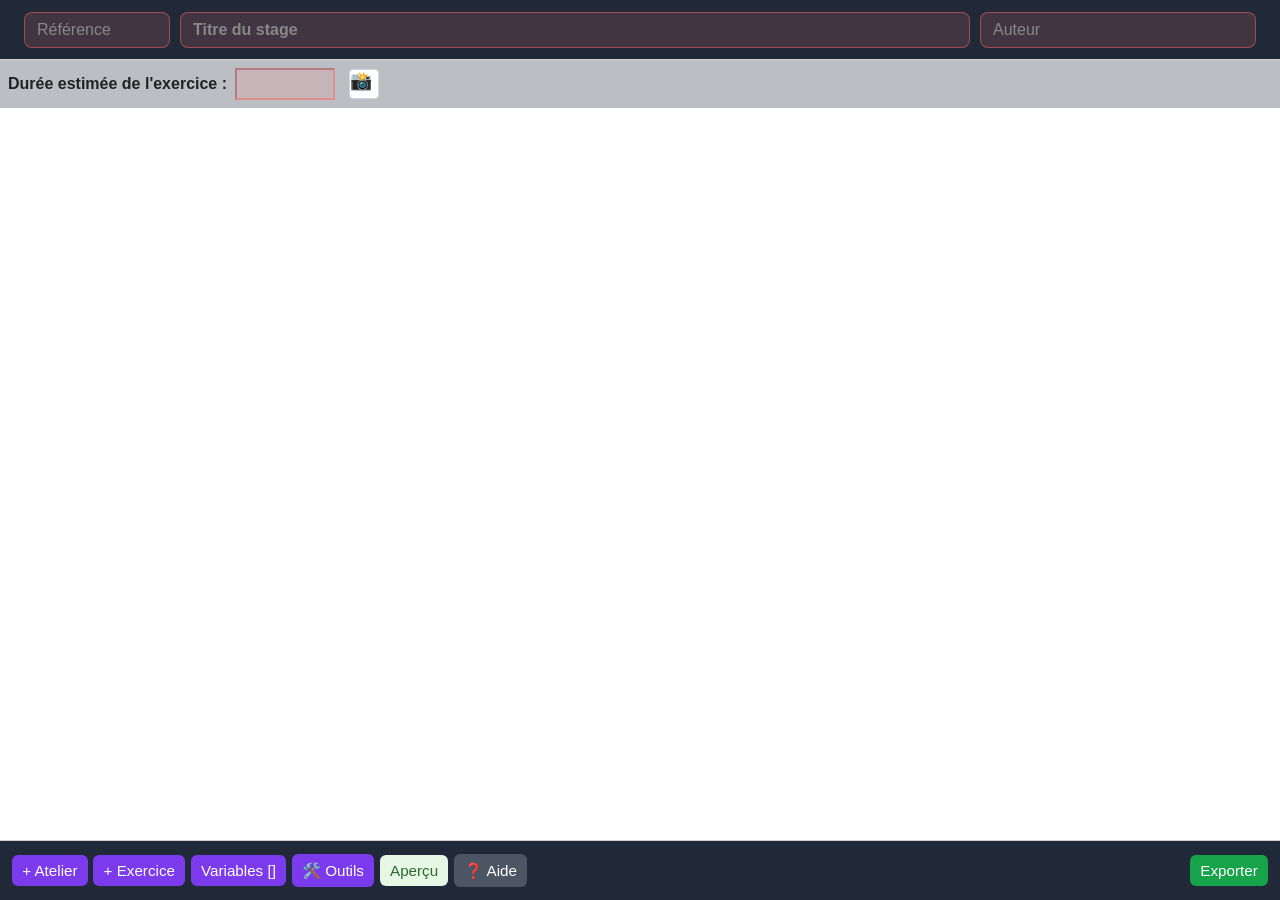
<file: docs/writer/index.html>
<!DOCTYPE html><html lang="fr">
<head>
    <meta charset="utf-8">
    <title>Edition d'un stage</title>
    <link rel="stylesheet" href="../assets/contenu.css">
    <link id="ibThemeCss" rel="stylesheet" href="../assets/themes/original.css" >
    <link rel="stylesheet" href="../writer/writer.css">
    <link rel="icon" href="../assets/images/favicon.png">
</head>
<body>
<header id="ibHeader">
    <input id="stageReference" placeholder="Référence">
    <input id="stageTitle" placeholder="Titre du stage">
    <input id="stageAuthor" placeholder="Auteur">
</header>
<main id="writerMain">
    <nav id="writerNavigation">
    </nav>
    <section id="writerEditor">
        <div id="ExerciceHeader">
            <label id="writerAtelierTitleLabel" for="writerAtelierTitle">Atelier :</label>
            <input id="writerAtelierTitle">
            <button id="btnDeleteAtelier" class="ibDeleteButton" title="Supprimer l'atelier">✖</button>
            <label id="writerExerciceTitleLabel" for="writerExerciceTitle">Exercice :</label>
            <input id="writerExerciceTitle">
            <button id="btnDeleteExercice" class="ibDeleteButton" title="Supprimer l'exercice">✖</button>
            <label id="writerExerciceLengthLabel" for="writerExerciceLength">Durée :</label>
            <input id="writerExerciceLength">
            <buton id="illustrationButton">📸</buton>
        </div>
        <textarea id="writerContenu"></textarea>
    </section>
</main>
<footer id="ibFooter">
    <div id="writerFooterTools">
        <button id="btnAddAtelier" class="ibActionButton">+ Atelier</button>
        <button id="btnAddExercice" class="ibActionButton">+ Exercice</button>
        <button id="btnAddSommaire" class="ibActionButton">+ Sommaire</button>
        <button id="btnVariables" class="ibActionButton">Variables []</button>
        <button id="btnTools" class="ibActionButton">🛠️ Outils</button>
        <button id="btnPreview" class="ibActionButton">Aperçu</button>
        <button id="btnHelp" class="ibActionButton">❓ Aide</button>
    </div>
    <button id="btnExport" class="ibActionButton">Exporter</button>
</footer>
<!-- Boîte de dialogue Writer -->
<div id="ibWriterDialogOverlay">
<aside id="ibWriterDialog" class="ibModal">
    <div class="ibModalHeader">
        <span id="ibWriterDialogTitle">Titre</span>
        <button id="ibWriterDialogClose" class="ibModalClose" title="Fermer">✕</button>
    </div>
    <div id="ibWriterDialogContent" class="ibModalContent"></div>
    <div id="ibWriterDialogButtons"></div>
</aside>
</div>
<!-- Barre d'outils ibCAN -->
<div id="ibWriterStyleBar">
    <span class="ibWriterStyleHandle">🛠️</span>
    <button title="Titre de section" onclick="setHeading(2);">T1</button>
    <button title="Titre de sous-section" onclick="setHeading(3);">T2</button>
    <span class="ibWriterStyleSeparator"></span>
    <button title="Gras" onclick="toggleBold()"><b>B</b></button>
    <button title="Italique" onclick="toggleItalic()"><i>I</i></button>
    <button title="Ligne/Bloc de code" onclick="toggleCode()">Code</button>
    <span class="ibWriterStyleSeparator"></span>
    <button title="Tâche numérotée" onclick="toggleNumberedList();">1.</button>
    <button title="Puce" onclick="toggleBulletList();">•</button>
    <button title="Note (clic droit : autres encadrés)" onclick="toggleBlockquote();" oncontextmenu="openAdmonitionMenu(event); return false;">></button>
    <span class="ibWriterStyleSeparator"></span>
    <button title="Lien" onclick="insertLink();">🔗</button>
    <button title="Fichier inclus" onclick="openAttachmentEditor();">📎</button>
    <button title="Image/Illustration" onclick="const image = getCurrentImage(); if (image.path && !image.internal) openExternalImageEditor(); else openImageEditor();">🖼️</button>
    <button title="Variables" id="styleBarVarButton" onclick="openVariableInsert();">[ ]</button>
    <button title="Tableau" onclick="openTableEditor();">⊞</button>
    <span class="ibWriterStyleSeparator"></span>
    <button id = "btnUndo" onclick = "undoLastAction();">↩</button>
    <button id = "btnRedo" onclick = "redoLastAction();">↪</button>
    <button id="ibWriterStyleClose" class="ibModalClose" title="Fermer">✕</button>
</div>
<div id="admonitionMenu" class="ibContextMenu">
    <button onclick="toggleBlockquote('TIP'); this.parentElement.classList.remove('ibContextMenuVisible');">💡 Astuce</button>
    <button onclick="toggleBlockquote('WARNING'); this.parentElement.classList.remove('ibContextMenuVisible');">⚠️ Attention</button>
    <button onclick="toggleBlockquote('IMPORTANT'); this.parentElement.classList.remove('ibContextMenuVisible');">📌 Important</button>
    <button onclick="toggleBlockquote('QUESTION'); this.parentElement.classList.remove('ibContextMenuVisible');">❓ Question</button>
</div>
<script src="../assets/pythonTransfer.js"></script>
<script src="../assets/jszip.min.js"></script>
<script src="../assets/common.js"></script>
<script src="../writer/writer.js"></script>
</body></html>
</file>
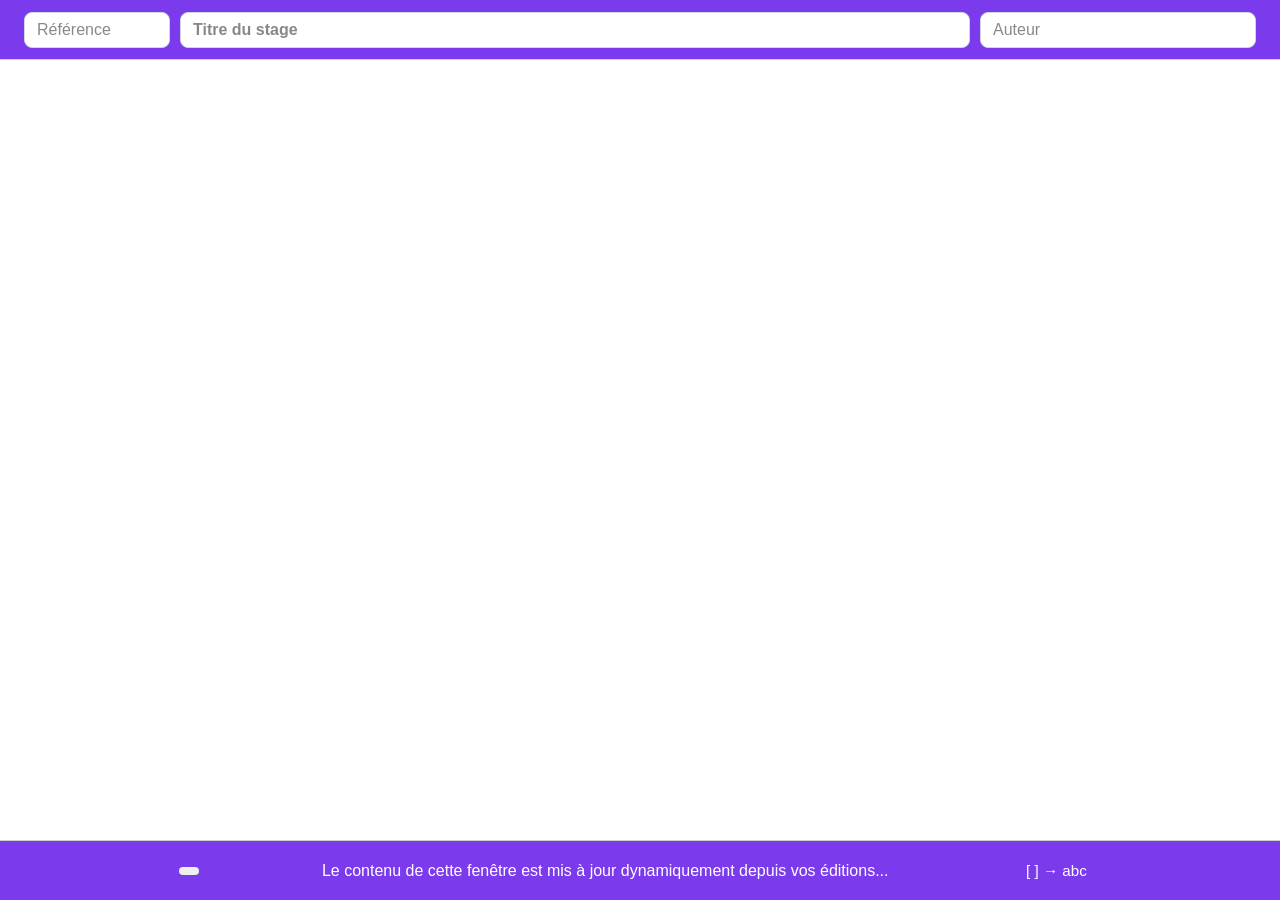
<file: docs/writer/preview.html>
<!DOCTYPE html>
<html lang="fr">
<head>
    <meta charset="utf-8">
    <title>Aperçu ibCAN</title>
    <link rel="stylesheet" href="../assets/contenu.css">
    <link id="ibThemeCss" rel="stylesheet" href="../assets/themes/original.css" >
    <link rel="stylesheet" href="../writer/writer.css">
    <link rel="icon" href="../assets/images/favicon.png">
</head>
<body>
    <header id="ibHeader" class="preview">
        <input id="stageReference" placeholder="Référence" readonly>
        <input id="stageTitle" placeholder="Titre du stage" readonly>
        <input id="stageAuthor" placeholder="Auteur" readonly>
    </header>
    <div id="ExerciceHeader" class="preview">
            <label id="writerAtelierTitleLabel" for="writerAtelierTitle">Atelier :</label>
            <input id="writerAtelierTitle" readonly>
            <label id="writerExerciceTitleLabel" for="writerExerciceTitle">Exercice :</label>
            <input id="writerExerciceTitle" readonly>
            <label for="writerExerciceLength">Durée :</label>
            <input id="writerExerciceLength" readonly>
    </div>
    <div id="ibContent"></div>
    <footer id="ibFooter" class="preview">
        <button id="previewSyncButton" onclick="togglePreviewSync();"></button>
        <div>Le contenu de cette fenêtre est mis à jour dynamiquement depuis vos éditions...</div>
        <button id="btnPreviewVariables"  class="ibActionButton" onclick = "toggleShowVariables();">[ ] → abc</button>
    </footer>
<aside id="ibIllustrationPanel">
    <div id="ibIllustrationTab">Illustration</div>
    <div id="ibIllustrationContent">
        <a id="ibIllustrationZoom">🔍</a>
        <img id="ibIllustrationImage" alt="Illustration de l'exercice">
    </div>
</aside>
    <script src="../assets/pythonTransfer.js"></script>
    <script src="../assets/common.js"></script>
    <script src="marked.min.js"></script>
    <script src="preview.js"></script>
</body>
</html>
</file>
<file: docs/assets/contenu.css>
/* Taille de police modifiable */
:root {
    --ib-content-font-size: 1rem;
    --ib-current-progress: 0%;
}

/* Mise en page de la table des matières */
.somLab { margin-bottom: 2rem; }
.somLab ul { margin-top: .25rem; }
.somLabTit { font-size: 1.4em; font-weight: 600; margin-bottom: .25rem; }
#ibContent .somLabLink { display: inline-block; max-width: 100%; padding: 0; border-radius: 0; color: inherit; text-decoration: none; background: linear-gradient(to right, var(--ib-progress-background) var(--ib-progress, 0%), transparent var(--ib-progress, 0%)); }
#ibContent .somLabLink .somDuree { color: var(--ib-text-secondary); font-size: .65em; }
.somEx { margin-bottom: 0.3rem; }
.somExLink { text-decoration: none; display: inline-block; padding: .2rem .4rem; border-radius: 4px; background: linear-gradient( to right, var(--ib-progress-background) var(--ib-progress, 0%), transparent var(--ib-progress, 0%) ); }
.somExLink.ibHasNote { position: relative; }
.somExLink.ibHasNote::before { content: ""; position: absolute; left: -0.5rem; top: 0.15rem; width: 4px; height: 1rem; background: var(--ib-color-notes); border-radius: 2px; }
.somExLink.ibExerciceTermine { box-shadow: inset -4px 0 0 var(--ib-success-color); }
.somDuree { color: var(--ib-text-secondary); font-size: .9em; }

/*Liste des stages sur page d'accueil*/
.listeStages { list-style: none; padding-left: 0; }
.listeStages li { margin-bottom: 0.5rem; }
.listeStages a { font-size: 1.2em; font-weight: 600; text-decoration: none; }

/* Mise en forme des notes */
blockquote { margin: 1rem 0; border-left: 3px solid var(--ib-accent-color); background: var(--ib-note-background); padding: .75rem 1rem; }
blockquote p:first-child::before { content: "Note : "; font-weight: 600; color: var(--ib-accent-color); }
.ibTip, .ibWarning, .ibImportant, .ibQuestion {margin: 1rem 0; padding: .75rem 1rem;}
/* Astuce */
.ibTip {border-left: 4px solid var(--ib-tip-color); background: var(--ib-tip-background);}
.ibTip::before {color: var(--ib-tip-color); content: "💡 Astuce : ";}
/* Attention */
.ibWarning {border-left: 4px solid var(--ib-warning-color); background: var(--ib-warning-background);}
.ibWarning::before {color: var(--ib-warning-color); content: "⚠️ Attention : ";}
/* Important */
.ibImportant { border-left: 4px solid var(--ib-important-color); background: var(--ib-important-background);}
.ibImportant::before {content: "📌 Important : "; font-weight: 600; color: var(--ib-important-color);}
/* Question */
.ibQuestion {border-left: 4px solid var(--ib-question-color); background: var(--ib-question-background);}
.ibQuestion::before { content: "❓ Question : "; font-weight: 600; color: var(--ib-question-color);}


/* Mise en forme des codes */
#ibContent code { background: var(--ib-code-background); padding: .10rem .30rem; color: var(--ib-code-text); font-size: .95em; }
#ibContent pre {
    color: var(--ib-code-text); background: var(--ib-code-background); border: 1px solid var(--ib-pre-border); border-radius: 8px; padding: .75rem 1rem; margin: .75rem 0;
    overflow-wrap: anywhere; white-space: pre-wrap; box-shadow: inset 0 1px 0 var(--ib-pre-shadow);
}
#ibContent pre code { background: transparent; border: none; padding: 0; font-size: .92em; line-height: 1.5; }

/* Gestion des boutons de copie de code */
.ibCodeBlock { position: relative; }
.ibCopyButton { position: absolute; top: .5rem; right: .5rem; width: 2rem; height: 2rem; display: flex; align-items: center; justify-content: center; border: 1px solid var(--ib-copy-button-border); border-radius: 6px; background: var(--ib-copy-button-background); cursor: pointer; color: var(--ib-copy-button-text); transition: color .2s ease, border-color .2s ease, background-color .2s ease, transform .15s ease; }
#ibHelpContent .ibHelpCopyButton { position: static !important; display: inline-flex !important; }
.ibCopyButton:hover { color: var(--ib-copy-button-hover); border-color: var(--ib-copy-button-hover); background: var(--ib-copy-button-hover-background); transform: translateY(-1px); }
.ibCopyButton svg { width: 1.15rem; height: 1.15rem; fill: currentColor; stroke: currentColor; }
.ibCopyButton.ok { color: var(--ib-success-color); border-color: var(--ib-success-color); background: var(--ib-copy-button-ok-background); }
.ibInlineCode { display: inline-flex; align-items: center; gap: .15rem; padding: .10rem .35rem; border-radius: .25rem; background: var(--ib-code-background); border: 1px solid var(--ib-pre-border); margin: 0 .15rem; }
.ibInlineCode code { background: transparent; padding: 0; }
.ibInlineCode:hover .ibInlineCopyButton {opacity: .4;}
.ibInlineCopyButton { border: none; background: transparent; width: 1rem; height: 1rem; padding: 0; cursor: pointer; color: var(--ib-inline-copy-text); vertical-align: middle; transition: color .2s ease; opacity: .65; }
.ibInlineCopyButton:hover { color: var(--ib-copy-button-hover); opacity: 1; }
.ibInlineCopyButton.ok { color: var(--ib-success-color); }

/* Les checkbox des listes numérotées */
.ibLabTask { cursor: default; scroll-margin-top: 80px;}
.ibLabTask.done, .iblabTaskHelp.done { opacity: .7; }
.ibLabTask::marker { content: counter(list-item) ". ☐ "; color: var(--ib-task-pending); cursor: pointer}
.iblabTaskHelp::before { content:  "☐ "; color: var(--ib-task-pending); }
.ibLabTask.done::marker { content: counter(list-item) ". ☑ "; color: var(--ib-success-color); }
.iblabTaskHelp.done::before { content: " ☑ "; color: var(--ib-success-color); }

/* Gestion des variables */
.ibVariable { border-bottom: 1px dotted var(--ib-variable-border); }
.ibVariablesIntro { margin-bottom: 1.5rem; padding: .75rem 1rem; background: var(--ib-variable-intro-background); border-left: 4px solid var(--ib-accent-color); border-radius: 6px; font-size: .95em; line-height: 1.5; }
.ibVariableEditor { margin-bottom: 1rem; padding: 1rem; background: var(--ib-variable-editor-background); border: 1px solid var(--ib-variable-editor-border); border-radius: 8px; }
.ibVariableEditor label { display: block; margin-bottom: .5rem; font-weight: 600; color: var(--ib-variable-label); }
.ibVariableInput, .ibDisplayInput { box-sizing: border-box; width: 100%; padding: .6rem .8rem; border: 1px solid var(--ib-input-border); border-radius: 6px; color: var(--ib-input-text);background: var(--ib-input-background) ; font-size: .95em; transition: border-color .2s ease, box-shadow .2s ease; }
.ibVariableInput:focus, .ibDisplayInput:focus { outline: none; border-color: var(--ib-accent-color); box-shadow: 0 0 0 3px var(--ib-input-focus-shadow); }
.ibVariableHelp { margin-top: .75rem; padding: .5rem .75rem; background: var(--ib-variable-help-background); border-radius: 4px; font-size: .85em; color: var(--ib-variable-help-text); font-style: italic; line-height: 1.4; }
.ibVariableHelp::before { content: "("; }
.ibVariableHelp::after { content: ")"; }

/* Gestion de la taille d'écriture */
.ibSettingsSectionTitle { color: var(--ib-color-settings); font-size: 1.1em; font-weight: 600; margin-bottom: .75rem; }
.ibDisplayEditor { padding: 1rem; background: var(--ib-display-editor-background); border: 1px solid var(--ib-display-editor-border); border-radius: 8px; }
.ibDisplayEditor label { display: block; margin-bottom: .5rem; font-weight: 600; }
.ibDisplayInput { background: var(--ib-input-background); }

/* Mise en forme générale */
body {color: var(--ib-color-text)}
@media print {
    body.ibGuidePage { display: block; margin: 0; padding: 0; background: #fff; color: #000; }
    body.ibGuidePage #ibHeader, body.ibGuidePage #ibFooter, body.ibGuidePage #ibPageInfo, body.ibGuidePage #ibHelpPanel, body.ibGuidePage #ibNotesPanel, body.ibGuidePage #ibIllustrationPanel, body.ibGuidePage #ibNavigationPanel { display: none !important; }
    body.ibGuidePage #ibContent { max-width: none; margin: 0; padding: 10%; background: #fff; color: #000; }
}
#ibContent { font-size: var(--ib-content-font-size); line-height: 1.6;}
#ibContent ol { margin: .5rem 0 1rem 0; padding-left: 2rem; }
#ibContent li { margin: .25rem 0; }
#ibContent p { margin: .45em 0; }
#ibContent p + ol, #ibContent p + ul { margin-top: -.3em; }
#ibContent h2 { margin-top: 1rem; margin-bottom: .25rem; border-bottom: 1px solid var(--ib-title-border); padding-bottom: .15rem; }
#ibContent table { border-collapse: collapse; width: 100%; margin: 1rem 0; }
#ibContent th { background: var(--ib-table-header-background); text-align: left; }
#ibContent th, #ibContent td { padding: .6rem .8rem; border: 1px solid var(--ib-table-border); }
#ibContent a { color: var(--ib-color-link); text-decoration: none; }
#ibContent a:hover { text-decoration: underline; }
#ibContent img { max-width: 100%; height: auto; display: block; margin: 1rem auto; }

/* Punaise de navigation */
#ibNavigationTools { position: absolute; top: 1rem; right: .75rem; z-index: 10;}
#ibNavigationPin { border: none; background: transparent; padding: 0; margin: 0; cursor: pointer; font-size: 1.4rem; opacity: .5; transition: all .2s; transform: rotate(45deg);}
#ibNavigationContent { position: relative;}
#ibNavigationPin:hover { opacity: 1; transform: scale(1.1); }
#ibNavigationPin.active { opacity: 1; transform: rotate(0deg);}
body.ibNavigationPinned #ibNavigationPanel {left: 0; box-shadow: none; transition: none;}
body.ibNavigationPinned #ibContent {margin-left: calc(var(--ib-content-margin) + 300px);transition: none;}
body.ibNavigationPinned #ibNavigationTab {display: none;}

/* date de mise à jour de l'exercice */
#ibPageInfo { position: fixed; right: .5rem; bottom: 80px; writing-mode: vertical-rl; transform: rotate(180deg); font-size: .70em; color: var(--ib-text-disabled); cursor: default; user-select: none; }

/* Désactivation des fonctions si prérequis indisponibles */
.ibSettingsAction:disabled { opacity: .5; cursor: not-allowed; }
.ibVariableInput:disabled, .ibDisplayInput:disabled { background: var(--ib-disabled-background); color: var(--ib-disabled-text); cursor: not-allowed; }
.ibWarning { margin-bottom: 1rem; padding: .75rem 1rem; background: var(--ib-warning-background); border-left: 4px solid var(--ib-warning-border); border-radius: 6px; color: var(--ib-warning-text); font-size: .92em; line-height: 1.5; }
.ibWarning::before { content: "⚠ "; font-weight: 600; }
.ibClipboardUnavailable { color: var(--ib-disabled-action-color) !important; opacity: .7; cursor: not-allowed; }
.ibClipboardUnavailable:hover { color: var(--ib-disabled-action-hover-color) !important; }

/* Affichage durée estimée */
.ibDuration { margin: .5rem 0 1rem 0; padding: .5rem .75rem; background: var(--ib-duration-background); border-left: 4px solid var(--ib-duration-border); border-radius: 4px; color: var(--ib-duration-text); font-size: .9em; }

/* Notifications */
.ibNotify { position: fixed; right: 1rem; bottom: 1rem; min-width: 250px; max-width: 450px; padding: .75rem 1rem; color: var(--ib-color-text); background: color-mix(in srgb, var(--ib-modal-background) 85%, transparent); backdrop-filter: blur(4px); border-left: 4px solid var(--ib-accent-color); border-radius: .5rem; box-shadow: 0 4px 12px rgba(0,0,0,.25); opacity: 0; transform: translateY(10px); transition: opacity .3s ease, transform .3s ease; z-index: 10000; pointer-events: none;}
.ibNotifyVisible { opacity: 1; transform: translateY(0); }
/* Alertes */
.ibAlertOverlay { position: fixed; inset: 0; display: flex; justify-content: center; align-items: center; background: rgba(0,0,0,.25); z-index: 20000;}
.ibAlert { position: fixed; left: 50%; top: 50%; transform: translate(-50%, -50%); min-width: 300px; max-width: 600px; width: fit-content; color: var(--ib-color-text); border-width: 2px; border-style: solid; border-radius: .5rem; box-shadow: 0 8px 25px rgba(0,0,0,.35); overflow: hidden;}
.ibAlertTitle { padding: .9rem 1rem; font-size: 1.1rem; font-weight: 600; color: white; cursor: move; user-select: none;}
.ibAlertContent { padding: 1.5rem 1.25rem; line-height: 1.5; }
.ibAlertFooter { display: flex; justify-content: flex-end; padding: .75rem 1rem;}
.ibAlertButton { min-width: 7rem; }
.ibAlertInfo { border: 3px solid var(--ib-accent-color); background: color-mix(in srgb, var(--ib-accent-color) 6%, var(--ib-modal-background));}
.ibAlertInfo .ibAlertTitle {background: var(--ib-accent-color); color: white;}
.ibAlertInfo .ibAlertButton {border: 1px solid var(--ib-accent-color); color: var(--ib-accent-color); background: transparent;}
.ibAlertInfo .ibAlertButton:hover {background: var(--ib-accent-color); color: white; }
.ibAlertWarning { border: 3px solid var(--ib-warning-border); background: color-mix(in srgb, var(--ib-warning-border) 6%, var(--ib-modal-background));}
.ibAlertWarning .ibAlertTitle {background: var(--ib-warning-border); color: #222;}
.ibAlertWarning .ibAlertButton {border: 1px solid var(--ib-warning-border); color: var(--ib-warning-border); background: transparent;}
.ibAlertWarning .ibAlertButton:hover {background: var(--ib-warning-border); color: #222; }
.ibAlertError { border: 3px solid var(--ib-error-border); background: color-mix(in srgb, var(--ib-error-border) 6%, var(--ib-modal-background));}
.ibAlertError .ibAlertTitle {background: var(--ib-error-border); color: white;}
.ibAlertError .ibAlertButton {border: 1px solid var(--ib-error-border); color: var(--ib-error-border); background: transparent;}
.ibAlertError .ibAlertButton:hover {background: var(--ib-error-border); color: white; }
</file>
<file: docs/assets/themes/original.css>
:root {
  /* COULEURS GLOBALES */
  --ib-accent-color: #0078d4; --ib-success-color: #16a34a; --ib-color-content: #ffffff; --ib-color-border: #d0d0d0; --ib-text-secondary: #888888;
  --ib-text-disabled: #999999; --ib-color-text: #222222; --ib-section-title-color: #1f2937;
  /* EN-TÊTE ET PIED DE PAGE */
  --ib-color-header: #1f2937; --ib-color-header-text: #ffffff; 
  --ib-color-discret: rgba(255,255,255,.70);
  --ib-footer-text: #ffffff; --ib-footer-navigation-background: rgba(255,255,255,.15); --ib-footer-navigation-border: rgba(255,255,255,.25); --ib-footer-navigation-hover-background: rgba(255,255,255,.28); --ib-footer-navigation-hover-border: rgba(255,255,255,.45);
  --ib-content-margin: 1.5rem;
  /* BOUTONS ET ACTIONS */
  --ib-action-button: #ffffff; --ib-action-button-hover-background: rgba(255,255,255,.10);
  --ib-color-link: #2563eb;
  --ib-color-action: #60a5fa;
  --ib-color-settings: #1d4ed8; --ib-color-settings-hover: #2563eb;
  --ib-color-help: #4b5563; --ib-color-help-hover: #6b7280;
  --ib-color-writer: #7c3aed; --ib-color-writer-hover: #6d28d9;
  --ib-notification-color: #ef4444;
  --ib-delete-action-color: #dc2626;
  --ib-disabled-action-color: #b71c1c; --ib-disabled-action-hover-color: #c62828;
  --ib-color-export: #16a34a; --ib-color-export-hover: #15803d;
  /* NAVIGATION */
  --ib-color-navigation: #dbeafe; --ib-color-navigation-text: #1e3a8a;
  --ib-navigation-panel-background: #f8fbff; --ib-navigation-panel-border: #dbe3ea; --ib-navigation-panel-shadow: rgba(0,0,0,.15);
  --ib-nav-exercice-text: #374151; --ib-nav-exercice-title: #6b7280; --ib-nav-exercice-hover: #eef5ff;
  --ib-nav-current-background: #dbeafe; --ib-nav-current-text: #1e40af;
  /* PROGRESSION */
  --ib-progress-background: rgba(34,197,94,.18); --ib-progress-current: #22c55e;
  /* MODALES */
  --ib-modal-background: #ffffff; --ib-modal-border: #222222; --ib-modal-shadow: rgba(0,0,0,.25); --ib-modal-active-border: #005fb8;
  --ib-modal-header-border: #cccccc; --ib-modal-header-text: #cccccc;
  /* NOTES PERSONNELLES */
  --ib-color-notes: #facc15; --ib-color-notes-hover: #eab308; --ib-notes-text: #222222;
  --ib-notes-label: #444444; --ib-notes-intro: #666666; --ib-notes-status: #6b7280; --ib-notes-status-border: #eeeeee;
  --ib-notes-textarea-text: #222222;--ib-notes-textarea-background: #fffef7; --ib-notes-textarea-border: #d9d9d9; --ib-notes-textarea-shadow: rgba(0,0,0,.05);
  /* PARAMÈTRES ET ÉDITEURS */
  --ib-settings-action-background: #ffffff; --ib-settings-action-border: #cccccc; --ib-settings-action-hover-background: #f5f5f5;--ib-settings-action-text: #222222;
  --ib-display-editor-background: #f5f9ff; --ib-display-editor-border: #c9ddff;
  --ib-input-background: #ffffff; --ib-input-border: #cfd8dc; --ib-input-focus-shadow: rgba(0,120,212,.15);
  --ib-disabled-background: #f3f4f6; --ib-disabled-text: #999999;
  --ib-input-text: #222222;
  --ib-input-placeholder: #888888;
  /* VARIABLES PERSONNELLES */
  --ib-variable-border: #005fb8;
  --ib-variable-intro-background: #f3f4f6;
  --ib-variable-editor-background: #f8f9fa; --ib-variable-editor-border: #d9d9d9;
  --ib-variable-label: #222222;
  --ib-variable-help-background: #eef2f6; --ib-variable-help-text: #666666;
  /* CONTENU PÉDAGOGIQUE */
  --ib-note-background: #eef5ff;
  --ib-title-border: #e5e7eb;
  --ib-table-header-background: #f3f4f6; --ib-table-border: #d9d9d9;
  --ib-code-background: #f3f4f6; --ib-code-text: #7c3aed;
  --ib-pre-border: #dbe3ea; --ib-pre-shadow: rgba(255,255,255,.5);
  --ib-copy-button-background: rgba(255,255,255,.90); --ib-copy-button-border: #dbe3ea; --ib-copy-button-text: #64748b; --ib-copy-button-hover: #2563eb; --ib-copy-button-hover-background: #ffffff; --ib-copy-button-ok-background: #f0fdf4;
  --ib-inline-copy-text: #94a3b8;
  /* ALERTES ET ERREURS */
  --ib-warning-background: #fff7ed; --ib-warning-border: #f59e0b; --ib-warning-text: #92400e;
  --ib-error-background: #ffebee; --ib-error-border: #c62828; --ib-error-text: #b71c1c;
  --ib-error-detail-background: rgba(0,0,0,.05); --ib-error-detail-border: rgba(0,0,0,.1);
  /* MÉTADONNÉES */
  --ib-duration-background: #f8fafc; --ib-duration-border: #94a3b8; --ib-duration-text: #475569; --ib-task-pending: #666666;
/* Admonitions */
--ib-tip-color: #22c55e;
--ib-tip-background: color-mix(in srgb, var(--ib-tip-color) 12%, transparent);
--ib-warning-color: #f59e0b;
--ib-warning-background: color-mix(in srgb, var(--ib-warning-color) 12%, transparent);
--ib-important-color: #dc2626;
--ib-important-background: color-mix(in srgb, var(--ib-important-color) 12%, transparent);
--ib-question-color: #8b5cf6;
--ib-question-background: color-mix(in srgb, var(--ib-question-color) 12%, transparent);
}

/* Structure générale */
body { margin: 0; background: var(--ib-color-content); font-family: "Segoe UI", sans-serif; display: flex; flex-direction: column; }
#ibHeader { position: fixed; top: 0; left: 0; width: 100%; height: 60px; display: flex; justify-content: space-between; align-items: center; padding: 0 1.5rem; background: var(--ib-color-header); color: var(--ib-color-header-text); border-bottom: 1px solid var(--ib-color-border); z-index: 1000; box-sizing: border-box; }
#ibHeader::after, .ibHelpCurrentProgress::after { content: ""; position: absolute; left: 0; bottom: 0; height: 4px; width: var(--ib-current-progress); background: var(--ib-progress-current); transition: width .3s ease; }
.ibHelpCurrentProgress::after {width: 60%;}
.ibHelpCurrentProgress { position: relative; height: 4px; }
#ibHeaderTitle { font-size: 1.4em; font-weight: 600; letter-spacing: .02em; }
#ibHeaderBrand { color: var(--ib-color-discret); font-size: 1em; font-weight: 500; }
#ibFooter { position: fixed; bottom: 0; left: 0; width: 100%; height: 60px; display: flex; justify-content: space-between; align-items: center; padding: 0 1.5rem; background: var(--ib-color-header); color: var(--ib-color-header-text); border-top: 1px solid var(--ib-color-border); z-index: 1000; box-sizing: border-box; }
#ibFooterTools { color: var(--ib-color-action); }
#ibFooterNavigation { display: flex; align-items: center; justify-content: center; gap: .5rem; }
#ibFooterNavigation a { display: inline-flex; align-items: center; justify-content: center; width: 2rem; height: 2rem; text-decoration: none; color: var(--ib-footer-text); border-radius: 6px; font-size: 1.1em; background: var(--ib-footer-navigation-background); border: 1px solid var(--ib-footer-navigation-border); transition: all .2s ease; }
#ibFooterNavigation a:hover { background: var(--ib-footer-navigation-hover-background); border-color: var(--ib-footer-navigation-hover-border); }
#ibFooterCorporate { color: var(--ib-color-discret); font-size: .9em; }
#ibFooterCorporate a { color: var(--ib-color-discret); text-decoration: none; }
#ibFooterCorporate a:hover { color: var(--ib-footer-text); }
#ibContent { margin-top:50px; margin-bottom: 50px; padding: 2rem; background: var(--ib-color-content); width:auto ; margin-left: var(--ib-content-margin); margin-right: var(--ib-content-margin); }
#ibContent h1:first-of-type { display: none; }

/* Boutons d'action */
.ibNotification { position: relative; }
.ibNotification::after { content: ""; position: absolute; top: 4px; right: 4px; width: 8px; height: 8px; border-radius: 50%; background: var(--ib-notification-color); }
.ibActionButton { border: none; border-radius: 6px; padding: .45rem .9rem; color: var(--ib-action-button); cursor: pointer; font-size: .95em; transition: background-color .2s ease, transform .15s ease; }
.ibActionButton:hover { background: var(--ib-action-button-hover-background); border-color: var(--ib-color-header-text); transform: translateY(-1px);}
#ibHelpContent .ibActionButton {pointer-events: none; cursor: inherit; margin: .15rem .35 rem;}
#ibSettingsButton,.ibSettingsButton { background: var(--ib-color-settings); }
#ibSettingsButton:hover { background: var(--ib-color-settings-hover); }
#ibHelpButton { background: var(--ib-color-help); }
#ibHelpButton:hover { background: var(--ib-color-help-hover); }
#ibNotesButton,.ibNotesButton { background: var(--ib-color-notes); color: var(--ib-notes-text); }
#ibNotesButton:hover { background: var(--ib-color-notes-hover); color: var(--ib-notes-text); }
#ibNotesButton:disabled { opacity: .50; cursor: default; transform: none; }
.writerButton {  background: var(--ib-color-writer); }
.writerButton:hover { background: var(--ib-color-writer-hover); }
.ibWriterExport, .ibWriterModify {color: var(--ib-color-writer) !important; cursor: pointer; font-size: 0.85em !important; opacity: 0.75 !important;}
.ibWriterExport:hover, .ibWriterModify:hover {color: var(--ib-color-writer-hover) !important; opacity: 1 !important;}
.ibNotesHeader { background: var(--ib-color-notes); color: var(--ib-notes-text); }
.ibNotesHeader span { color: var(--ib-notes-text); }
.ibNotesHeader .ibModalClose { color: var(--ib-notes-text); }
.ibModalActions { display: flex; gap: .25rem; }
#ibNotesDelete:disabled { opacity: .4; cursor: default; }
#ibNotesDelete svg { width: 1.4rem; height: 1.4rem; display: block; }
#ibNotesDelete:hover:not(:disabled) { color: var(--ib-delete-action-color); }
.ibNotesLabel { font-weight: 600; margin-bottom: .5rem; color: var(--ib-notes-label); }
.ibNotesIntro { font-size: .9em; color: var(--ib-notes-intro); margin-bottom: 1rem; }
.ibNotesStatus { margin-top: .75rem; padding-top: .5rem; text-align: right; font-size: .85em; color: var(--ib-notes-status); font-style: italic; border-top: 1px solid var(--ib-notes-status-border); }
#ibNotesTextarea { width: 100%; min-height: 300px; padding: 1rem; border: 1px solid var(--ib-notes-textarea-border); border-radius: 10px; color: var(--ib-notes-textarea-text); background: var(--ib-notes-textarea-background); box-shadow: inset 0 1px 3px var(--ib-notes-textarea-shadow); font-family: inherit; font-size: 1rem; line-height: 1.5; resize: vertical; box-sizing: border-box; }

/* Navigation entre les exercices */
.navSom { justify-self: center; font-weight: 500; width: 2.4rem !important; font-size: 1em; }
.navPrev { justify-self: start; font-weight: 400;}
.navNext { justify-self: end; font-weight: 400;}

/*Fénêtres modales (aide et de paramètres) */
.ibModal { position: fixed; top: 50%; left: 50%; transform: translate(-50%, -50%) scale(.97); opacity: 0; width: 50%; height: 50vh; background: var(--ib-modal-background); border: 2px solid var(--ib-modal-border); border-radius: 16px; box-shadow: 0 8px 30px var(--ib-modal-shadow); z-index: 10000; display: flex; flex-direction: column; overflow: hidden; pointer-events: none; transition: opacity .2s ease, transform .2s ease; }
.ibSettingsHeader { background: var(--ib-color-settings);}
.ibHelpHeader { background: var(--ib-color-help);}
.ibModalOpen { opacity: 1; pointer-events: auto;transform: translate(-50%, -50%) scale(1); border-color: var(--ib-modal-active-border); }
.ibModalContent { flex: 1; overflow-y: auto; padding: 1rem; background: var(--ib-modal-background); }
.ibModalHeader  { flex-shrink: 0; display: flex; justify-content: space-between; align-items: center; padding: .8rem 1rem; border-bottom: 1px solid var(--ib-modal-header-border); font-size: 1.25em; font-weight: 600; color: var(--ib-modal-header-text);}
.ibModalClose { border: none; background: transparent; cursor: pointer; font-size: 1.6em; line-height: 1; color: var(--ib-modal-background); }
.ibModalClose:hover {opacity: .8;}
@media (max-width: 1200px) { .ibModal { left: 50%; width: 80%; }}
@media (max-width: 768px) { .ibModal { left: 50%; top: 50%; width: 90%; height: 60vh; }}

/* Contenu de l'aide et des paramètres */
.ibSettingsActions { display: flex; gap: 1rem; margin-bottom: 1rem; }
.ibSettingsAction { flex: 1; padding: .75rem; border: 1px solid var(--ib-settings-action-border); border-radius: .4rem; color: var(--ib-settings-action-text); background: var(--ib-settings-action-background); cursor: pointer; text-align: center; font-size: 1em; }
.ibSettingsAction:hover { background: var(--ib-settings-action-hover-background); }
#ibHelpContent h1 { display: flex; align-items: center; gap: .5rem; color: var(--ib-section-title-color); margin-top: 2rem; margin-bottom: 1rem; }
#ibHelpContent h1::before { content: "";  width: 6px; height: 1.2em; border-radius: 3px; background: var(--ib-color-help); }
#ibHelpContent h1:first-of-type { margin-top: 0; }
#ibHelpContent .ibSettingsAction { flex: none; width: auto; display: inline-flex; align-items: center; pointer-events: none; cursor: inherit; margin: .15rem .35rem;}

/* Panneaux latéraux */
#ibNavigationPanel, #ibIllustrationPanel { position: fixed; top: 60px;  background: var(--ib-navigation-panel-background); z-index: 1000; }
#ibNavigationContent,#ibIllustrationContent { padding: 1rem; height: 100%; box-sizing: border-box; }
#ibNavigationTab, #ibIllustrationTab, .ibNavigationTab, .ibIllustrationTab { position: absolute; top: 60px; writing-mode: vertical-rl; padding: .75rem .5rem; cursor: pointer; z-index: 1100; user-select: none; font-size: .9em; font-weight: 600; background: var(--ib-color-navigation); color: var(--ib-color-navigation-text); }
/* Navigation */
#ibNavigationPanel { width: 320px; left: -320px; bottom: 60px; border-right: 1px solid var(--ib-navigation-panel-border); transition: left .3s ease; box-shadow: 0 0 12px var(--ib-navigation-panel-shadow);}
#ibNavigationContent {overflow-y: auto;}
#ibNavigationPanel.open { left: 0; }
#ibNavigationTab,.ibNavigationTab { left: 100%; transform: rotate(180deg); border-radius: 8px 0 0 8px; box-shadow: 2px 2px 8px rgba(0,0,0,.12);}
/* Illustration */
#ibIllustrationPanel { position: fixed; top: 60px; right: -900px; width: 50vw; min-width: 320px; background: var(--ib-navigation-panel-background); border-left: 1px solid var(--ib-navigation-panel-border); box-shadow: -4px 0 12px var(--ib-navigation-panel-shadow); overflow: visible; }
#ibIllustrationPanel.open { right: 0; }
#ibIllustrationTab,.ibIllustrationTab { right: 100%; border-radius: 8px 0 0 8px; box-shadow: -2px 2px 8px rgba(0,0,0,.12);}
#ibIllustrationContent { position: relative; display: flex; justify-content: center; align-items: flex-start; overflow: auto; }
#ibIllustrationZoom { position: absolute; top: .75rem; right: .75rem; text-decoration: none; font-size: 1.25rem; padding: .25rem .5rem; border-radius: 6px; background: rgba(255,255,255,.85); z-index: 10; }
#ibIllustrationImage { max-width: 100%; max-height: 100%; width: auto; height: auto; }
#ibHelpContent .ibNavigationTab,#ibHelpContent .ibIllustrationTab  { position: static !important; writing-mode: initial !important; transform: none !important; display: inline-flex !important; vertical-align: middle; border-radius: 8px 8px 0 0;}

.ibHasNote .ibNavExRef { position: relative; }
#ibHelpContent .ibHasNote .ibNavExRef { font-weight: unset; line-height: unset; }
.ibHasNote .ibNavExRef::before { content: ""; position: absolute; left: -0.5rem; top: 0; width: 4px; height: 100%; background: var(--ib-color-notes); border-radius: 2px; }

/* Navigation latérale dans l'atelier */
.ibNavAtelier { margin: 1rem 0 .5rem 0; }
.ibNavExercice, .ibNavExerciceHelp { display: block; padding: .35rem .75rem; margin-bottom: .1rem; margin-left: 1rem; text-decoration: none; color: var(--ib-nav-exercice-text); border-radius: 6px; background: linear-gradient( to right,  var(--ib-progress-background) var(--ib-progress, 0%), transparent var(--ib-progress, 0%)); }
.ibNavExerciceHelp { display: block; padding:unset; margin:unset; background: linear-gradient( to right,  var(--ib-progress-background) var(--ib-progress, 0%), transparent var(--ib-progress, 0%)); }
.ibNavExercice.ibExerciceTermine, .ibNavExerciceHelp.ibExerciceTermine { box-shadow: inset -4px 0 0 var(--ib-success-color); }
.ibNavExRef { font-weight: 500; line-height: 1.2; }
.ibNavExTitre { font-size: .85em; color: var(--ib-nav-exercice-title); line-height: 1.25; margin-top: .05rem; }
.ibNavExercice:hover { background: var(--ib-nav-exercice-hover); }
.ibNavAtelierLink { margin: 1rem 0 .5rem 0; }
.ibNavCurrent { background: var(--ib-nav-current-background); color: var(--ib-nav-current-text); }
.ibNavCurrent .ibNavExRef, .ibNavCurrent .ibNavExTitre { color: inherit; }
.ibNavCurrent .ibNavExRef { font-weight: 600; }
.ibNavAtelierHeader { display: flex; align-items: flex-start; gap: .35rem; cursor: pointer; list-style: none; }
.ibNavAtelierHeader::-webkit-details-marker { display: none; }
.ibNavAtelierHeader::before { content: "▶"; color: var(--ib-section-title-color);; font-size: .8em; margin-top: .15rem; transition: transform .2s ease; }
.ibNavAtelier[open] .ibNavAtelierHeader::before { transform: rotate(90deg); }
.ibNavAtelierText { display: flex; flex-direction: column; }
.ibNavAtelierRef { font-weight: 600; color: var(--ib-section-title-color); line-height: 1.2; }
.ibNavAtelierTitre { font-size: .85em; color: var(--ib-nav-exercice-title); line-height: 1.2; }

/* Erreur YAML - information pour rédacteur */
.ibYamlWarning { margin: 2rem auto; padding: 1rem; max-width: 900px; width: 90%; border: 2px solid var(--ib-error-border); border-radius: 8px; background: var(--ib-error-background); color: var(--ib-error-text); box-shadow: 0 2px 8px rgba(0,0,0,0.12); }
.ibYamlWarningTitle { text-align: center; font-weight: bold; font-size: 1.25em; margin-bottom: 1rem; }
.ibYamlWarning p { margin: 0.5rem 0; }
.ibYamlWarningDetail { margin-top: 1rem; padding: 0.75rem; background: var(--ib-error-detail-background); border: 1px solid var(--ib-error-detail-border); border-radius: 4px; overflow-x: auto; white-space: pre-wrap; }
</file>
<file: docs/writer/writer.css>
#writerMain { display: flex; overflow: hidden;}
#writerMain.writerPseudoStage #writerNavigation { display: none; }
#writerEditor {flex: 1; min-width: 0; display: flex; flex-direction: column;}
.ibActionButton { background: var(--ib-color-writer) !important; }
.ibActionButton:hover { background: var(--ib-color-writer-hover); }
#btnExport,.btnExport {background: var(--ib-color-export) !important;}
#btnExport:hover { background-color: var(--ib-color-export-hover); }
#ibHeader input {background: var(--ib-input-background); color: var(--ib-input-text); border: 1px solid var(--ib-input-border); border-radius: 8px; padding: .5rem .75rem; font-size: 1rem;}
input::placeholder, textarea::placeholder { color: var(--ib-input-placeholder);}
#stageTitle { flex: 1; font-size: 1.1rem; font-weight: 600; margin-right: 10px;margin-left: 10px;}
#stageReference { width: 120px; }
#stageAuthor { width: 250px; }
#writerNavigation { flex-shrink: 0; width: 230px; padding: 1rem; border-right: 1px solid var(--ib-navigation-panel-border); background: var(--ib-navigation-panel-background); overflow-y: auto; }
#writerNavIntroduction {cursor: pointer;}
.writerNavAtelier { display: block; font-weight: 600; margin-top: .5rem; cursor: grab;}
.writerNavAtelier:active { cursor: grabbing; }
.writerNavExercice { display: block; padding-left: 1.5rem; cursor: pointer;}
.writerNavSelected { background: var(--ib-nav-current-background); color: var(--ib-nav-current-text); border-radius: 6px; }
#ExerciceHeader { display: none; gap: .5rem; align-items: center; margin-bottom: .5rem; padding: .5rem; background: color-mix(in srgb, var(--ib-color-header) 30%, transparent);}
#ExerciceHeader label { font-size: 1rem; font-weight: 600; }
#ExerciceHeader input { font-size: 1.05rem; padding: 0.25rem 0.5rem; }
#writerAtelierTitle { width: 25%; }
#writerExerciceTitle {flex: 1;}
#writerExerciceLength {width: 80px;}
body {color: var(--ib-color-text)}
#writerContenu {flex: 1; min-height: 0; width: 100%; box-sizing: border-box; resize: none; border: none; outline: none; padding: 1rem; overflow-y: auto; overflow-x: hidden; background: var(--ib-color-content); font-family: "Segoe UI", sans-serif; font-size: var(--ib-content-font-size); line-height: 1.6; color: inherit;}
#ibWriterDialogOverlay { display: none; position: fixed; inset: 0; background: rgba(0,0,0,.5); z-index: 9999; justify-content: center; align-items: center;}
.ibModal { opacity: 1; }
.ibWriterHelpModal { width: min(1000px, 90vw); height: 85vh; max-height: calc(100vh - 2rem); }
.ibWriterHelpContent { margin: 0 !important; padding: 0 !important; }
#ibWriterDialogContent #ibContent h1:first-of-type { display: block; }
.ibWriterHelpToc { position: sticky; top: -1rem; z-index: 1; margin: -1rem -1rem .75rem; padding: .5rem 1rem; background: var(--ib-modal-background); border-bottom: 1px solid var(--ib-modal-border); }
.ibWriterHelpToc summary { color: var(--ib-color-writer); cursor: pointer; font-weight: 600; }
.ibWriterHelpToc nav { display: flex; flex-wrap: wrap; gap: .35rem .75rem; padding-top: .5rem; }
.ibWriterHelpToc a { color: var(--ib-color-link); text-decoration: none; }
.ibWriterHelpToc a:hover { text-decoration: underline; }
.ibModalHeader {background-color: var(--ib-color-writer); color: var(--ib-action-button); cursor: move; user-select: none;}
#ibWriterDialogButtons { padding: .5rem; border-top: 1px solid var(--ib-modal-border); display: flex; justify-content: flex-end; gap: .5rem; }
.ibModalSmall { position: fixed; top: 50%; left: 50%; transform: translate(-50%, -50%) scale(.97); width: 30%; height: auto; max-height: calc(100vh - 2rem);}
#ibWriterDialogButtons Button { min-width: 100px; padding: .5rem 1rem; border: none; border-radius: 6px; cursor: pointer; background: var(--ib-color-writer); color: white; font-weight: 600; }
#ibWriterDialogButtons Button:hover {opacity: .9;}
.ibDialogButtonDelete { background: #dc2626 !important;}
.writerWarningLocation { padding: 0; border: 0; background: transparent; color: inherit; font: inherit; text-align: left; text-decoration: underline; text-decoration-style: dotted; cursor: pointer;}
.writerWarningLocation:hover { color: var(--ib-color-link); }

.ibWriterStyleHandle {cursor: move; user-select: none; color: var(--ib-action-button); font-weight: bold;}
#ibWriterStyleBar { position: fixed; z-index: 9999; display: none; align-items: center; gap: .35rem; padding: .5rem; background: var(--ib-color-writer); border: 2px solid color-mix(in srgb, var(--ib-color-writer) 70%,white);border-radius: .75rem;box-shadow:0 4px 12px rgba(0,0,0,.25);}
.ibWriterStyleHandle { color: var(--ib-action-button); font-weight: bold; cursor: move; user-select: none; padding-right: .25rem; border-right: 1px solid rgba(255,255,255,.25);}
#ibWriterStyleBar button,.ibWriterStyleBarButton { min-width: 32px; height: 32px; border: none; border-radius: 6px; background: rgba(255,255,255,.75); color: #222; cursor: pointer;transition: background .15s ease, transform .15s ease; margin: 0; padding: 0 .45rem;}
#ibWriterStyleBar button:hover { background: rgba(255,255,255,.92); transform: translateY(-1px); }
#ibWriterStyleBar button:active, .ibWriterStyleBarButton { transform: translateY(0); }
.ibWriterStyleSeparator {width: 1px; height: 24px; background: rgba(255,255,255,.25); margin: 0 .15rem; flex-shrink: 0;}
.ibWriterStyleBarButton { border: unset; border-color: buttonborder; background: buttonface;}

#ibWriterStyleClose { background: transparent !important; color: white; font-size: 1.4rem; min-width: auto; padding: 0 .25rem;}
.ibMissing { background-color: rgba(255, 128, 128, .15) !important; border-color: rgba(255, 100, 100, .5) !important; }
.ibDeleteButton { width: 28px; height: 28px; display: flex; align-items: center; justify-content: center; padding: 0; border: none; border-radius: 50%; background: #dc2626; color: white; cursor: pointer; font-size: .9rem; font-weight: bold; transition: .15s; }
.ibDeleteButton:hover { background: #b91c1c; transform: scale(1.05); }
.ibWriterHelpDeleteButton { display: inline-flex; vertical-align: middle; }

.writerNavDropBefore {border-top: 3px solid var(--ib-color-writer);}
.writerNavDropAfter {border-bottom: 3px solid var(--ib-color-writer);}
.writerNavDropBefore {background: linear-gradient(to bottom, color-mix(in srgb, var(--ib-color-writer) 25%, transparent) 0%, color-mix(in srgb, var(--ib-color-writer) 25%, transparent) 50%, transparent 50%, transparent 100%); transition: background-color .1s ease;}
.writerNavDropAfter {background: linear-gradient(to bottom, transparent 0%, transparent 50%, color-mix(in srgb, var(--ib-color-writer) 25%, transparent) 50%, color-mix(in srgb, var(--ib-color-writer) 25%, transparent) 100%); transition: background-color .1s ease;}

#previewContent {padding: 2rem; margin: auto; margin-top:40px;margin-bottom: 40px;}
#ExerciceHeader.preview {position: relative; top: 60px; background: color-mix(in srgb, var(--ib-color-writer) 30%, transparent);}
#ibHeader.preview {background-color: var(--ib-color-writer);}
#ibFooter.preview {display: flex; justify-content: center; align-items: center; background-color: var(--ib-color-writer);}
.somExLink {color: var(--ib-color-link);}

/* Modale des variables */
.variableTable {width: 100%; border-collapse: collapse;}
.variableRow td, .variableRowInfo td {padding: .35rem .5rem; }
.variableRow { align-items: center; gap: .5rem; width: 100%; padding: .25rem .5rem; border-radius: 4px;}
.variableName {flex: 2;font-weight:bold;color: var(--ib-color-writer);}
.variableDefault {flex: 3;}
.variableEditable {width: 4rem;}
.variableActions {width: 2rem;}
.variableRowEdit {background: rgba(255,255,255,.1);}
.variableRowInfo td { padding-left: 2rem; font-size: .9rem; padding-bottom: 12px;}
.variableLib { font-weight: bold; }
.variableHelp {font-style: italic; opacity: .8;}
.variableOdd td {background-color: color-mix(in srgb, var(--ib-modal-background) 90%, white);}
.variableEven td {background-color: var(--ib-modal-background);}
.variableRow:hover, .variableRowInfo:hover { background-color: #e9d5ff; }
button.variableStyle, button.variableEdit {border : none;background: transparent; cursor: pointer; font-size: 1.5rem;}
.variableEditor {display: flex; flex-direction: column; gap: 1rem; padding: .5rem;}
.variableField {display: flex; flex-direction: column; gap: .25rem;}
.variableField label {font-weight: bold;}
.variableField input, .variableField textarea {background: var(--ib-input-background); color: var(--ib-input-text); border: 1px solid var(--ib-input-border);}
#ibHeader input:focus, .variableField input:focus, .variableField textarea:focus, #ExerciceHeader input:focus {outline: none; border-color: var(--ib-accent-color); box-shadow: 0 0 0 3px var(--ib-input-focus-shadow); }
.variableField textarea {min-height: 6rem; resize: vertical;}
.variableEditableCheck {display: flex; align-items: center; gap: .5rem;}
.variableHint {font-size: .9em; font-style: italic; opacity: .8;}
#ibFooter .ibActionButton {background: var(--ib-color-settings); color: var(--ib-action-button); margin-left: 10%;}
#ibFooter .ibActionButton:hover {background: var(--ib-color-settings-hover); border-color: var(--ib-color-footer);}
#ibFooter:not(.preview) { justify-content: space-between; gap: .5rem; padding: 0 .75rem; }
#writerFooterTools { display: flex; flex: 1 1 auto; min-width: 0; align-items: center; justify-content: flex-start; gap: .35rem; overflow-x: auto; scrollbar-width: thin; }
#ibFooter:not(.preview) .ibActionButton { flex: 0 0 auto; margin-left: 0; white-space: nowrap; padding-inline: clamp(.4rem, .8vw, .75rem); }
#ibFooter:not(.preview) #btnExport { flex-shrink: 0; }
#btnUndo, #btnRedo, .btnUndo {border-color: #e57373 !important; color: #c62828 !important; font-size: 1.6rem; font-weight: bold;}
#previewSyncButton {border: 0; border-radius: 6px; padding: 4px 10px; cursor: pointer; font-size: 0.9rem; margin-right: 10%;}
.previewSyncEnabled {background: #e6f7e6; color: #2d6a2d;}
.previewSyncDisabled {background: #f0f0f0; color: #666;}
.previewSyncEnabled::before {content: "🔗 Synchronisé";}
.previewSyncDisabled::before {content: "🔓 Autonome";}
.variableInsertList {display: grid; grid-template-columns: 1fr 1fr; gap: .5rem; padding: 4px; max-height: 300px; overflow-y: auto;}
.variableInsertButton {display: flex; align-items: center; gap: 4px; padding: 6px 12px; background: var(--ib-variable-intro-background); border: 1px solid var(--ib-variable-border); border-radius: 16px; color: var(--ib-color-text); font-family: Consolas, monospace; font-size: 0.9rem; cursor: pointer; transition: all .15s ease; justify-content: space-between;}
.variableInsertButton:hover {background: var(--ib-accent-color); border-color: var(--ib-accent-color); color: var(--ib-color-content);}
.variableInsertButton:active {transform: scale(0.96);}
.tableInsert {margin: 0px !important; padding: .5rem !important;}
.tableDesigner {width: 100%; border-collapse: collapse;}
#tableDesigner th input {width: 100%; border: none; background: transparent; padding: 6px; box-sizing: border-box; text-align: center; font-weight: bold; color: inherit;}
#tableDesigner th input:focus {outline: 2px solid var(--ib-primary); border-radius: 4px;}
.imageGallery, .fileGallery {display: flex; flex-wrap: wrap; gap: 12px;}
.imageTile {width: 160px; cursor: pointer; border: 3px solid transparent; border-radius: 6px; padding: 4px; box-sizing: border-box; position: relative; background: var(--ib-color-content);}
.imageTile:hover { border-color: var(--ib-input-border);}
.imageTileSelected { border-color: var(--ib-success-color); box-shadow: 0 0 6px var(--ib-success-color);}
.imagePreview {position: relative;}
.imageTile img { width: 100%; height: 110px; object-fit: contain; border-radius: 4px;}
.imageTileName {display: flex; align-items: center; justify-content: space-between; gap: 4px; margin-top: 4px; width: 100%; overflow: hidden;}
.imageTitle {flex: 1; overflow: hidden; white-space: nowrap; text-overflow: ellipsis;}
.imageDeleteButton {position: absolute; right: 4px; bottom: 4px; width: 36px; height: 36px; display: flex; align-items: center; justify-content: center; border: 1px solid var(--ib-input-border); border-radius: 50%; cursor: pointer; background: var(--ib-color-content); color: var(--ib-color-text); opacity: 0; transition: opacity .15s ease, transform .15s ease;}    
.imagePreview:hover .imageDeleteButton { opacity: 1;}
.imageRenameButton {border: none; background: transparent; cursor: pointer; opacity: 0; transition: opacity .15s ease; padding: 0;}
.imageTileName:hover .imageRenameButton {opacity: 1;}
.imageRenameInput {flex: 1; width: 100%; box-sizing: border-box; background: var(--ib-color-content); color: var(--ib-input-text); border: 1px solid var(--ib-input-border); border-radius: 4px; padding: .2rem .4rem;}
.imageRenameInput:focus {outline: none; border-color: var(--ib-color-writer);}
#illustrationButton {width: 28px; height: 28px; margin-left: 6px; border: 1px solid var(--ib-input-border); border-radius: 4px; background: var(--ib-input-background); color: var(--ib-color-action); cursor: pointer; font-size: 18px; transition: all .15s ease;}
#illustrationButton:hover {border-color: var(--ib-accent-color); background: color-mix(in srgb, var(--ib-accent-color) 10%, var(--ib-input-background));}
#illustrationButton.hasIllustration {color: var(--ib-success-color); background: color-mix(in srgb, var(--ib-success-color) 15%, var(--ib-input-background)); border-color: var(--ib-success-color);}
.fileTile {width: 180px; cursor: pointer; border: 3px solid transparent; border-radius: 6px; padding: 4px; box-sizing: border-box; position: relative; background: var(--ib-color-content);}
.fileTile:hover { border-color: var(--ib-input-border);}
.fileTileSelected { border-color: var(--ib-success-color); box-shadow: 0 0 6px var(--ib-success-color);}
.fileDeleteButton {position: absolute; right: 4px; bottom: 0px; width: 36px; height: 36px; display: flex; align-items: center; justify-content: center; border: 1px solid var(--ib-input-border); border-radius: 50%; cursor: pointer; background: var(--ib-color-content); color: var(--ib-color-text); opacity: 0; transition: opacity .15s ease, transform .15s ease;}    
.fileTile:hover .fileDeleteButton { opacity: 1;}
.fileGallery > p { flex: 0 0 100%;margin:0px;}
.ibLabTask::marker { cursor: default;}
#btnHelp { background: var(--ib-color-help) !important; }
#btnHelp:hover { background: var(--ib-color-help-hover) !important; }
#btnPreview,.btnPreview {background: #e6f7e6 !important; color: #2d6a2d !important;}

.ibContextMenu { display: none; position: fixed; z-index: 10000; flex-direction: column; background: var(--ib-modal-background); border: 1px solid var(--ib-modal-border); border-radius: .5rem; box-shadow: 0 4px 15px rgba(0,0,0,.3); overflow: hidden;}
.ibContextMenu button { border: none; background: transparent; color: var(--ib-color-text); padding: .5rem .8rem; text-align: left; cursor: pointer;}
.ibContextMenu button:hover {background: var(--ib-color-navigation); color: var(--ib-color-navigation-text);}
.ibContextMenuVisible { display: flex;}

.ibClipboardPreview { max-width: 400px; max-height: 250px; display: block; margin: 1rem auto; object-fit: contain; border: 1px solid var(--ib-color-border); border-radius: .5rem;}
</file>
